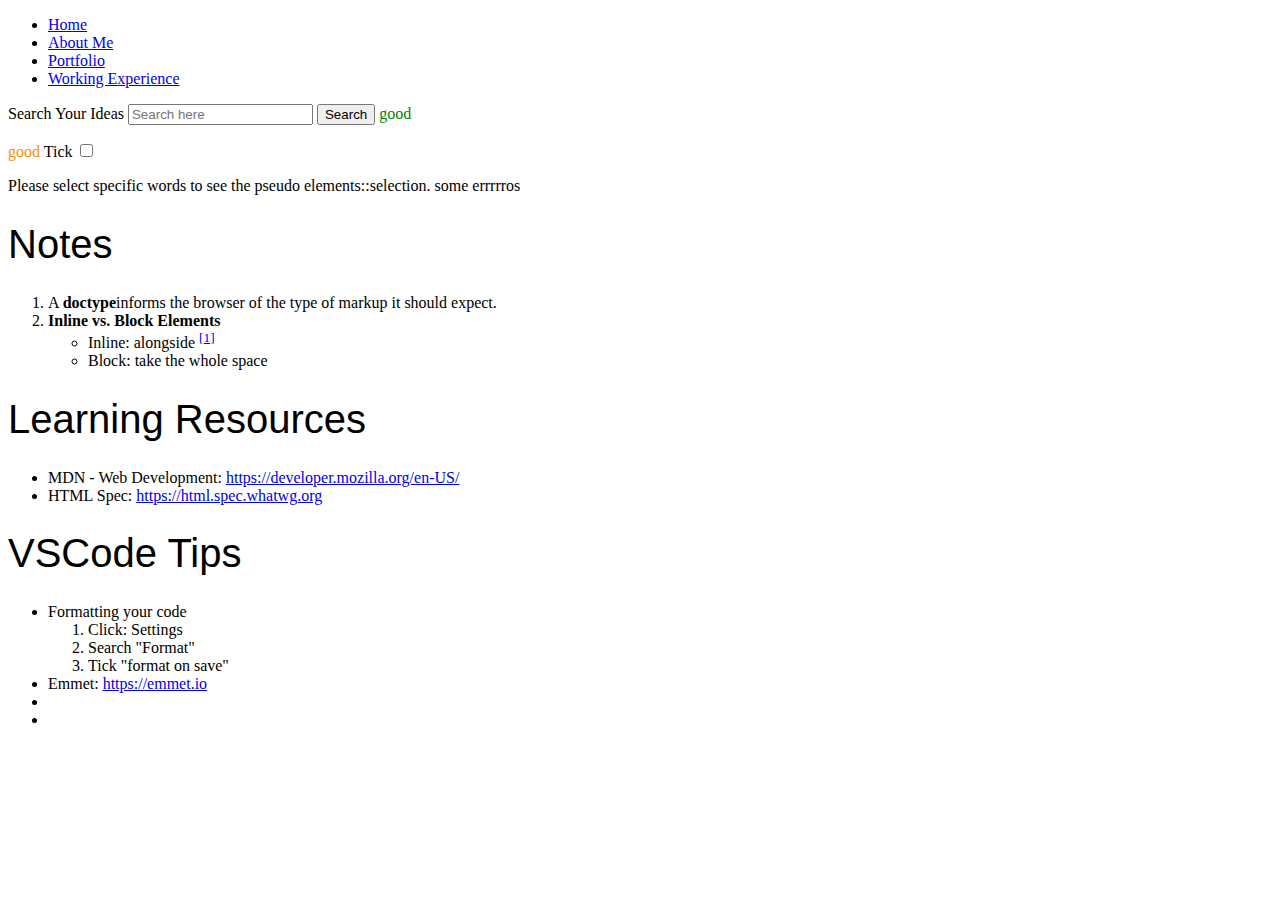
<file: index.html>
<!DOCTYPE html>
<html lang="en-US">
  <head>
    <meta charset="UTF-8" />
    <title>My First Page</title>
    <link rel="stylesheet" href="css/index.css" />
  </head>
  <body>
    <nav>
      <ul>
        <li><a href="index.html">Home</a></li>
        <li><a href="aboutMe.html">About Me</a></li>
        <li><a href="portfolio.html">Portfolio</a></li>
        <li><a href="experience.html">Working Experience</a></li>
      </ul>
    </nav>
    <main>
      <!-- create a search bar by using form -->
      <!-- element: input (20+ types) -->
      <form action="https://www.google.com.au/search?q=">
        <p class="first">
          <label for="search">Search Your Ideas</label>
          <input id="search" type="text" placeholder="Search here" name="q" />
          <button type="submit" id="search">Search</button>
        </p>

        <p class="second">
          <label for="checkbox">Tick</label>
          <input id="checkbox" type="checkbox" />
        </p>

        <p contenteditable spellcheck="true">
          Please select specific words to see the pseudo elements::selection.
          some errrrros
        </p>
      </form>
      <section id="notes">
        <h1>Notes</h1>
        <!-- ol:ordered list, ul:unordered list -->
        <ol>
          <li>
            A <b>doctype</b>informs the browser of the type of markup it should
            expect.
          </li>
          <li>
            <b>Inline vs. Block Elements</b>
            <ul>
              <li>
                Inline: alongside <sup><a href="dssda.com">[1]</a></sup>
              </li>
              <li>Block: take the whole space</li>
            </ul>
          </li>
        </ol>
      </section>
      <div id="links">
        <h1>Learning Resources</h1>
        <ul>
          <li>
            MDN - Web Development:
            <!-- <a></a> attribute href -->
            <a href="https://developer.mozilla.org/en-US/"
              >https://developer.mozilla.org/en-US/</a
            >
          </li>
          <li>
            HTML Spec:
            <a href="https://html.spec.whatwg.org"
              >https://html.spec.whatwg.org</a
            >
          </li>
        </ul>
      </div>

      <div id="tips">
        <h1>VSCode Tips</h1>
        <ul>
          <li>
            Formatting your code
            <ol>
              <li>Click: Settings</li>
              <li>Search "Format"</li>
              <li>Tick "format on save"</li>
            </ol>
          </li>
          <li>Emmet: <a href="https://emmet.io">https://emmet.io</a></li>
          <li></li>
          <li></li>
        </ul>
      </div>
    </main>
  </body>
</html>
</file>
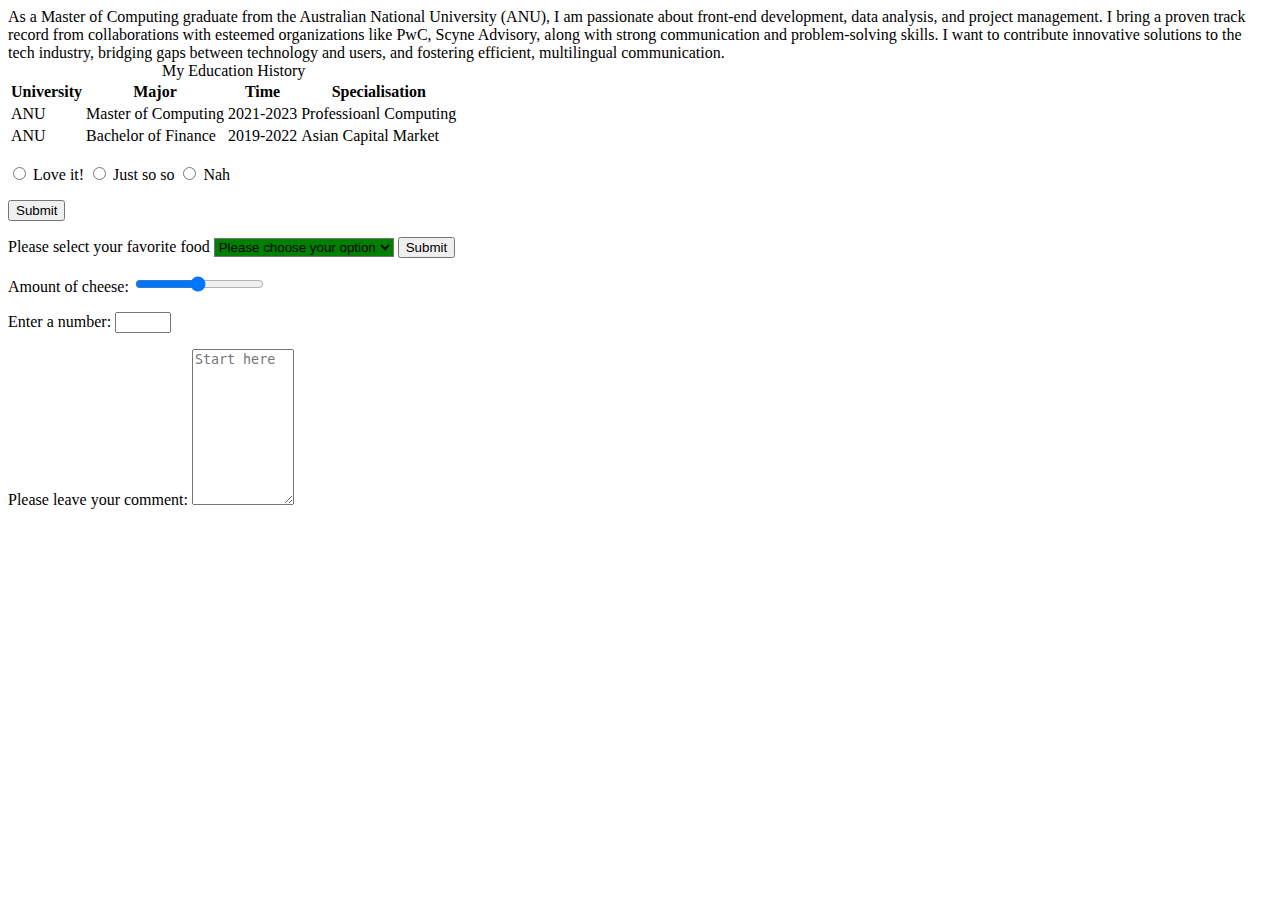
<file: aboutMe.html>
<!DOCTYPE html>
<html>
  <head lang="en-US">
    <meta charset="UTF-8" />
    <title>About Me</title>
    <link rel="stylesheet" href="css/aboutme.css" />
  </head>
  <body>
    As a Master of Computing graduate from the Australian National University
    (ANU), I am passionate about front-end development, data analysis, and
    project management. I bring a proven track record from collaborations with
    esteemed organizations like PwC, Scyne Advisory, along with strong
    communication and problem-solving skills. I want to contribute innovative
    solutions to the tech industry, bridging gaps between technology and users,
    and fostering efficient, multilingual communication.

    <table>
      <caption>
        My Education History
      </caption>
      <tr>
        <th>University</th>
        <th>Major</th>
        <th>Time</th>
        <th>Specialisation</th>
      </tr>

      <tr>
        <td>ANU</td>
        <td>Master of Computing</td>
        <td>2021-2023</td>
        <td>Professioanl Computing</td>
      </tr>

      <tr>
        <td>ANU</td>
        <td>Bachelor of Finance</td>
        <td>2019-2022</td>
        <td>Asian Capital Market</td>
      </tr>
    </table>

    <form action="/cats">
      <p>
        <!-- name is identical to ensure user can only select one option -->
        <input type="radio" name="level" id="high" value="love" />
        <label for="high">Love it!</label>
        <input type="radio" name="level" id="medium" value="soso" />
        <label for="medium">Just so so</label>
        <input type="radio" name="level" id="low" value="nah" />
        <label for="low">Nah</label>
      </p>
      <button type="submit">Submit</button>

      <p>
        <label for="food">Please select your favorite food</label>
        <select name="food" id="food" class="diet">
          <option value="defualt">Please choose your option</option>
          <option value="chicken">Chicken Breast</option>
          <option value="steak">Steak</option>
          <option value="pork">Pork</option>
        </select>
        <button type="submit">Submit</button>
      </p>

      <p>
        <label for="amount">Amount of cheese: </label>
        <input
          type="range"
          name="cheese_level"
          id="amount"
          min="1"
          max="50"
          value="25"
        />
      </p>

      <p>
        <lable for="num">Enter a number: </lable>
        <input
          type="number"
          name="total_num"
          id="num"
          min="1"
          max="10"
          required
        />
      </p>

      <p>
        <label for="txt">Please leave your comment: </label>
        <textarea
          id="txt"
          rows="10"
          cols="10"
          placeholder="Start here"
          name="requests"
        ></textarea>
      </p>
    </form>
  </body>
</html>
</file>
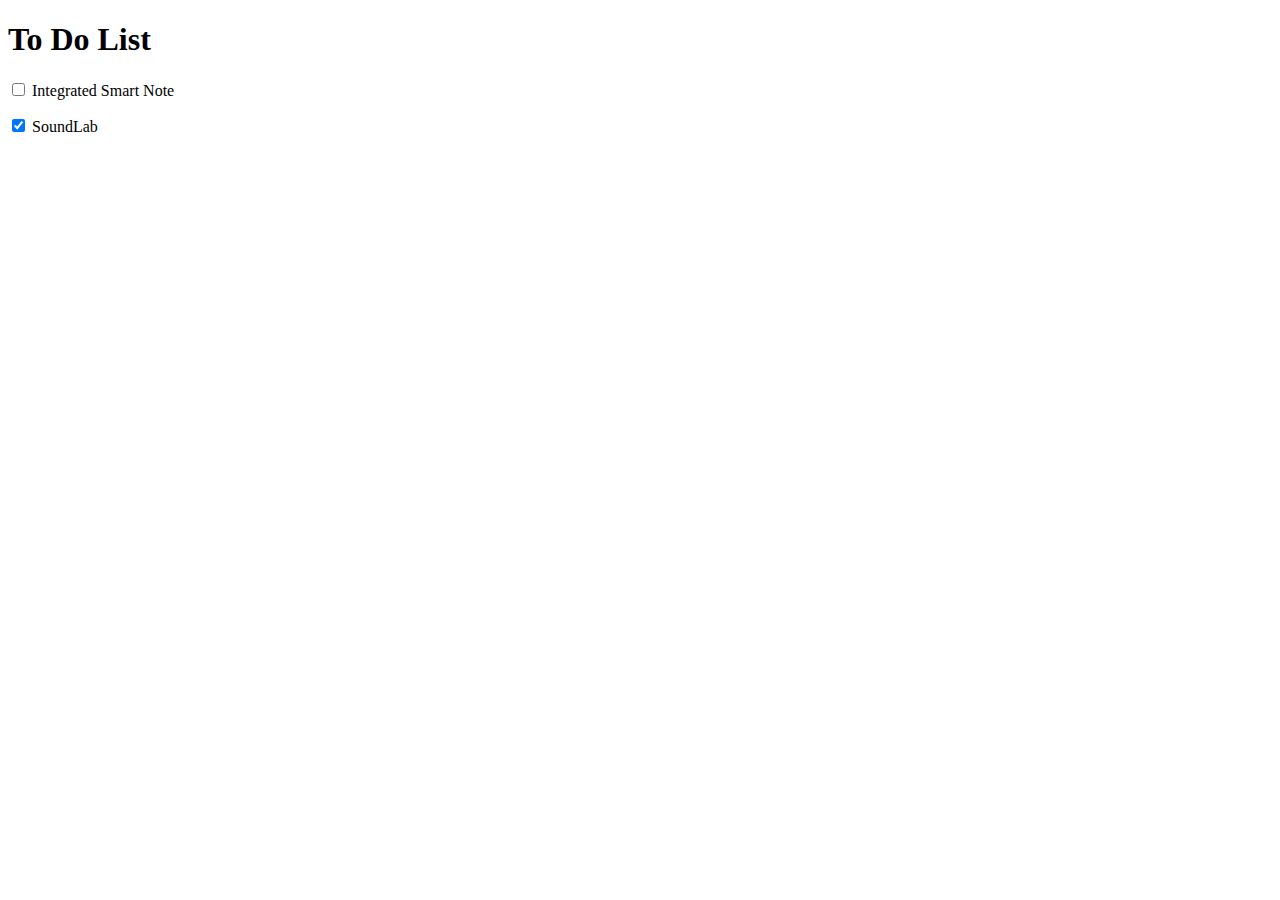
<file: portfolio.html>
<!DOCTYPE html>
<html lang="en">
  <head>
    <meta charset="UTF-8" />
    <title>My Portfolio</title>
  </head>
  <body>
    <h1>To Do List</h1>
    <form action="">
      <p>
        <input type="checkbox" name="ticked_tos" id="ticked" />
        <label for="ticked">Integrated Smart Note</label>
      </p>

      <p>
        <input type="checkbox" name="ticked_tos" id="ticked" checked />
        <label for="ticked">SoundLab</label>
      </p>
    </form>
  </body>
</html>
</file>
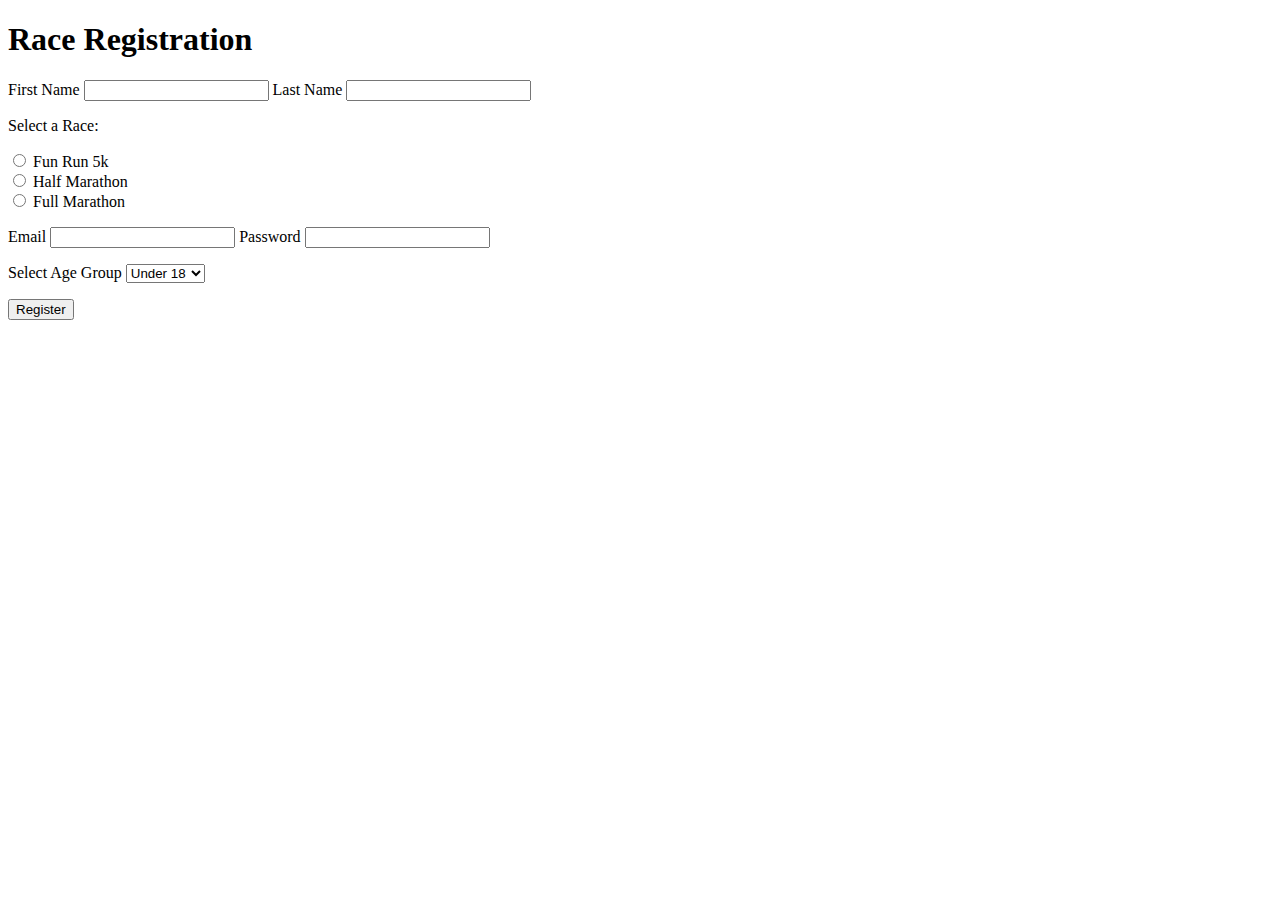
<file: practice.html>
<!DOCTYPE html>
<html lang="en">
  <head>
    <meta charset="UTF-8" />
    <meta name="viewport" content="width=device-width, initial-scale=1.0" />
    <title>Practice</title>
  </head>
  <body>
    <h1>Race Registration</h1>

    <form>
      <p>
        <!-- basic info -->
        <label for="first">First Name</label>
        <input type="text" id="first" name="first_name" />
        <label for="last">Last Name</label>
        <input type="text" id="last" name="last_name" />
      </p>

      <!-- selection -->
      <p>
        <label for="select">Select a Race: </label>
        <p>
            <input type="radio" id="fun" name="run" value="">
            <label for="fun">Fun Run 5k</label>
            <br>
            <input type="radio" id="half" name="run">
            <label for="half">Half Marathon</label>
            <br>
            <input type="radio" id="full" name="run">
            <label for="full">Full Marathon</label>
        </p>
      </p>

      <!-- email section -->
      <p>
        <label for="email">Email</label>
        <input type="email" id="email" readonly>
        <label for="password">Password</label>
        <input type="password" id="password">
      </p>

      <!-- age range -->

      <p>
        <label for="select">Select Age Group</label>
            <select name="select" id="select">
                <option value="under">Under 18</option>
                <option value="above">Above 18</option>
                <option value="over">Over 30</option>
            </select>
      </p>
      <button type="submit">Register</button>
    </form>
  </body>
</html>
</file>
<file: css/index.css>
body {
    background-color: #ffffff;
}

h1{
    color: black;
    text-align: left;
    font-family: sans-serif;
    font-weight: 50;
    font-size: 40px;
}

/* adjacent selector: immediate sibling */
/* h1 + ol{
    color: black;
    text-align: left;
    font-family: sans-serif;
    font-weight: 50;
    font-size: 40px;
} */

/* direct descendant */
/* #notes > ol {
    color: pink;
    text-align: left;
    font-family: sans-serif;
    font-weight: 50;
    font-size: 40px;
} */

button:hover{
    background-color: #90e0ef;
    cursor: pointer;
}

input{
    color: pink;
}

input[type="text"] {
    color: green;
}

.first::after{
    content: "good";
    color: green;
}

.second::before{
    content: "good";
    color: darkorange;
}

p::selection{
    background-color: black;
    color: white;
}

::spelling-error{
    text-decoration: wavy red underline;
}
</file>
<file: css/aboutme.css>
select[class="diet"]{
    background-color: green;
}

/* select.diet {
    background-color: green;
  } */
</file>
